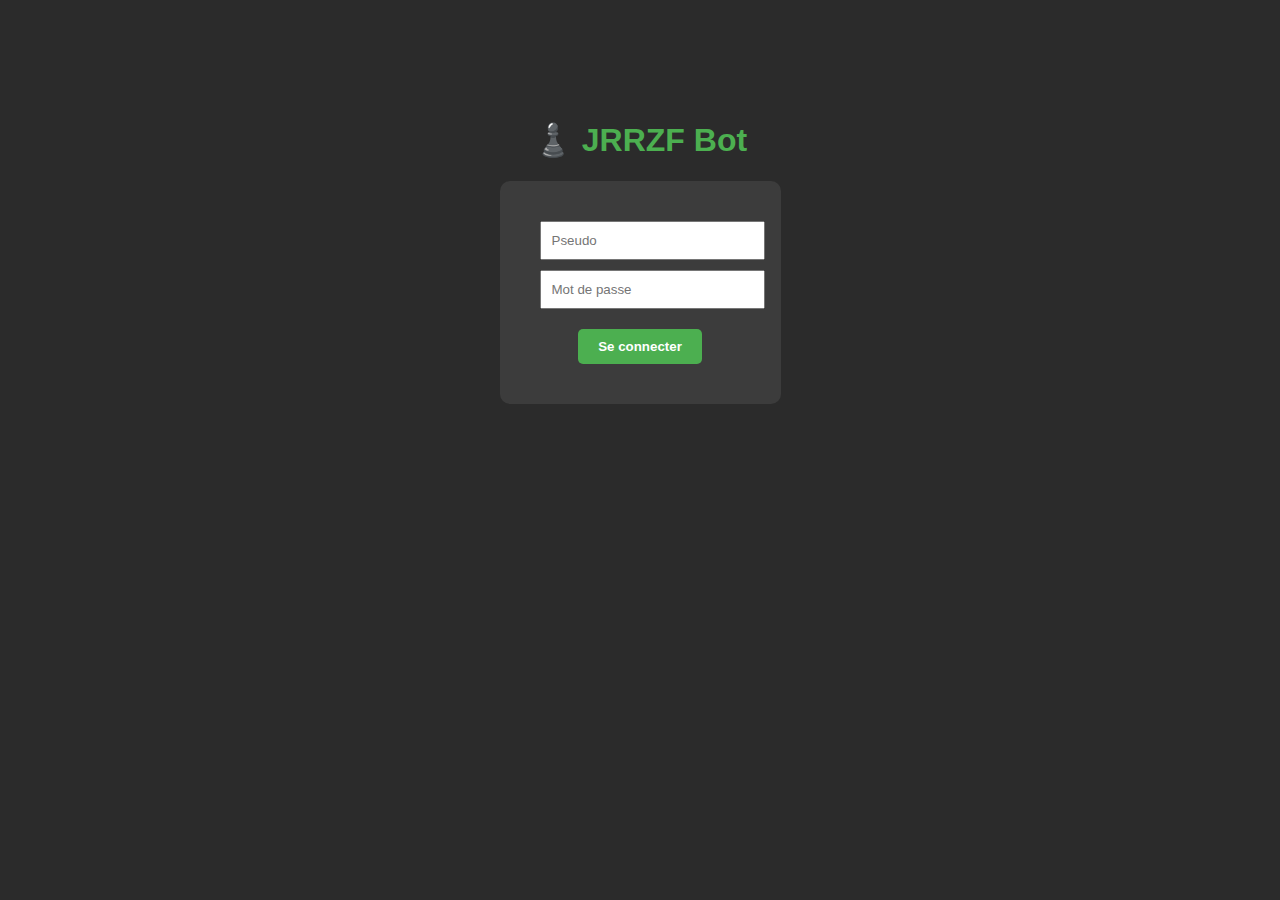
<file: jr-bot/src/main/resources/static/index.html>
<!DOCTYPE html>
<html lang="fr">
<head>
    <meta charset="UTF-8">
    <title>Connexion - JRRZF Chess</title>
    <link rel="stylesheet" href="css/style.css">
</head>
<body>
    <div style="margin-top: 100px; text-align: center;">
        <h1>♟️ JRRZF Bot</h1>
        <div style="background: #3c3c3c; padding: 40px; border-radius: 10px;">
            <input type="text" id="username" placeholder="Pseudo" style="padding: 10px; width: 100%; margin-bottom: 10px;"><br>
            <input type="password" id="password" placeholder="Mot de passe" style="padding: 10px; width: 100%; margin-bottom: 20px;"><br>
            <button class="btn-primary" onclick="login()">Se connecter</button>
            <p id="error" style="color: red; display: none;">Erreur de connexion</p>
        </div>
    </div>

    <script>
        async function login() {
            const user = document.getElementById("username").value;
            const pass = document.getElementById("password").value;
            
            try {
                const response = await fetch('/api/auth/login', {
                    method: 'POST',
                    headers: { 'Content-Type': 'application/json' },
                    body: JSON.stringify({ username: user, password: pass })
                });

                if (response.ok) {
                    localStorage.setItem("username", user);
                    window.location.href = "dashboard.html";
                } else {
                    document.getElementById("error").style.display = "block";
                }
            } catch (e) {
                console.error(e);
                alert("Erreur serveur");
            }
        }
    </script>
</body>
</html>
</file>
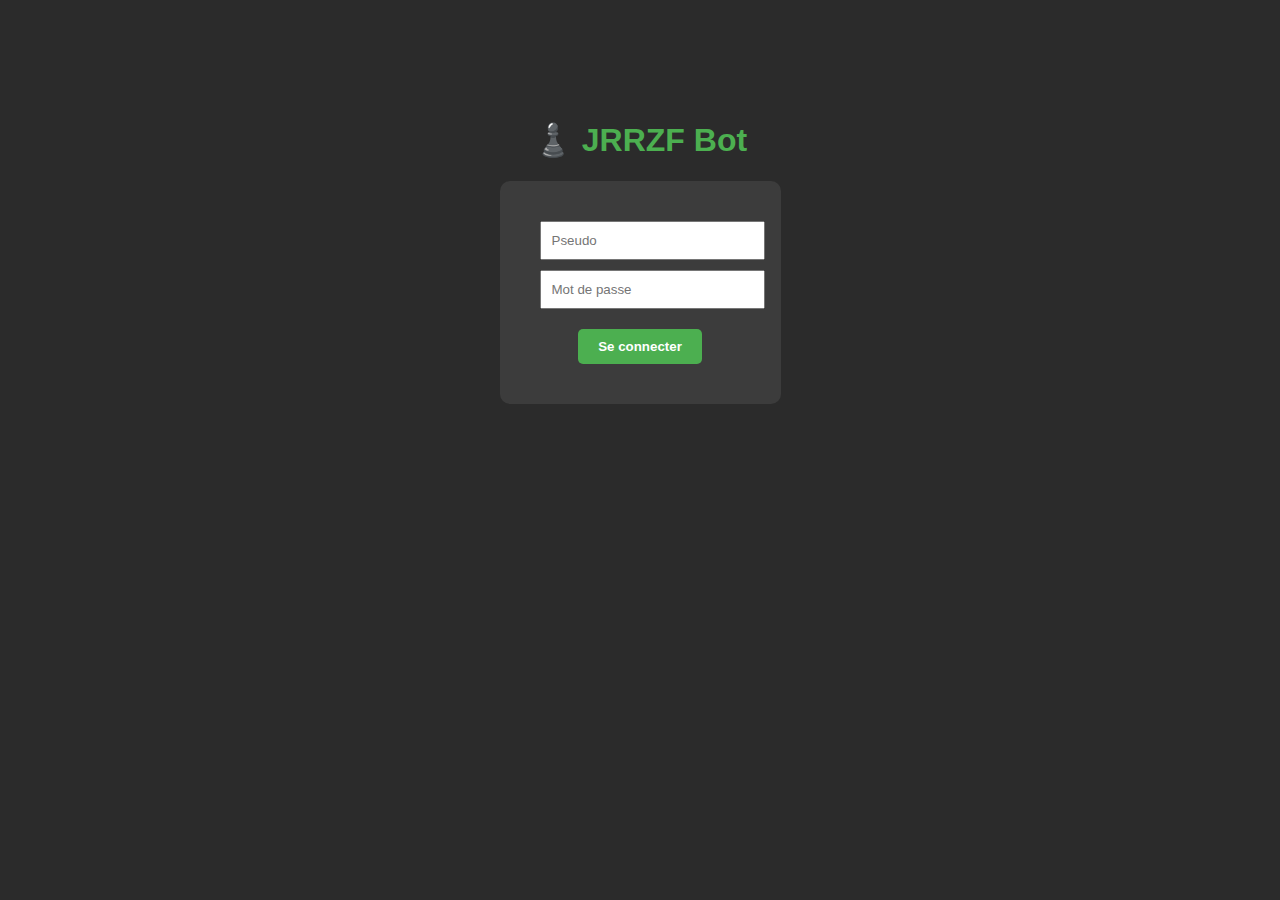
<file: jr-bot/src/main/resources/static/dashboard.html>
<!DOCTYPE html>
<html lang="fr">
<head>
    <meta charset="UTF-8">
    <title>Dashboard</title>
    <link rel="stylesheet" href="css/style.css">
</head>
<body>
    <div style="width: 80%; margin-top: 20px; display: flex; justify-content: space-between;">
        <h2 id="welcomeMsg">Bonjour</h2>
        <button class="btn-secondary" onclick="logout()">Déconnexion</button>
    </div>

    <div class="grid-menu">
        <div class="card" onclick="window.location.href='game.html'">
            <div class="icon">♟️</div>
            <h3>JOUER</h3>
            <p>Affronter le Bot</p>
        </div>

        <div class="card" onclick="window.location.href='profile.html'">
            <div class="icon">📊</div>
            <h3>PROFIL</h3>
            <p>Mes Statistiques</p>
        </div>

        <div class="card" onclick="alert('Module Ouvertures : En construction via analyse DB')">
            <div class="icon">📖</div>
            <h3>OUVERTURES</h3>
            <p>Mon répertoire</p>
        </div>

        <div class="card" onclick="window.location.href='history.html'">
            <div class="icon">📜</div>
            <h3>PARTIES</h3>
            <p>Revoir l'historique</p>
        </div>
    </div>

    <script>
        const user = localStorage.getItem("username");
        if (!user) window.location.href = "index.html";
        document.getElementById("welcomeMsg").innerText = "Bonjour, " + user;

        function logout() {
            localStorage.clear();
            window.location.href = "index.html";
        }
    </script>
</body>
</html>
</file>
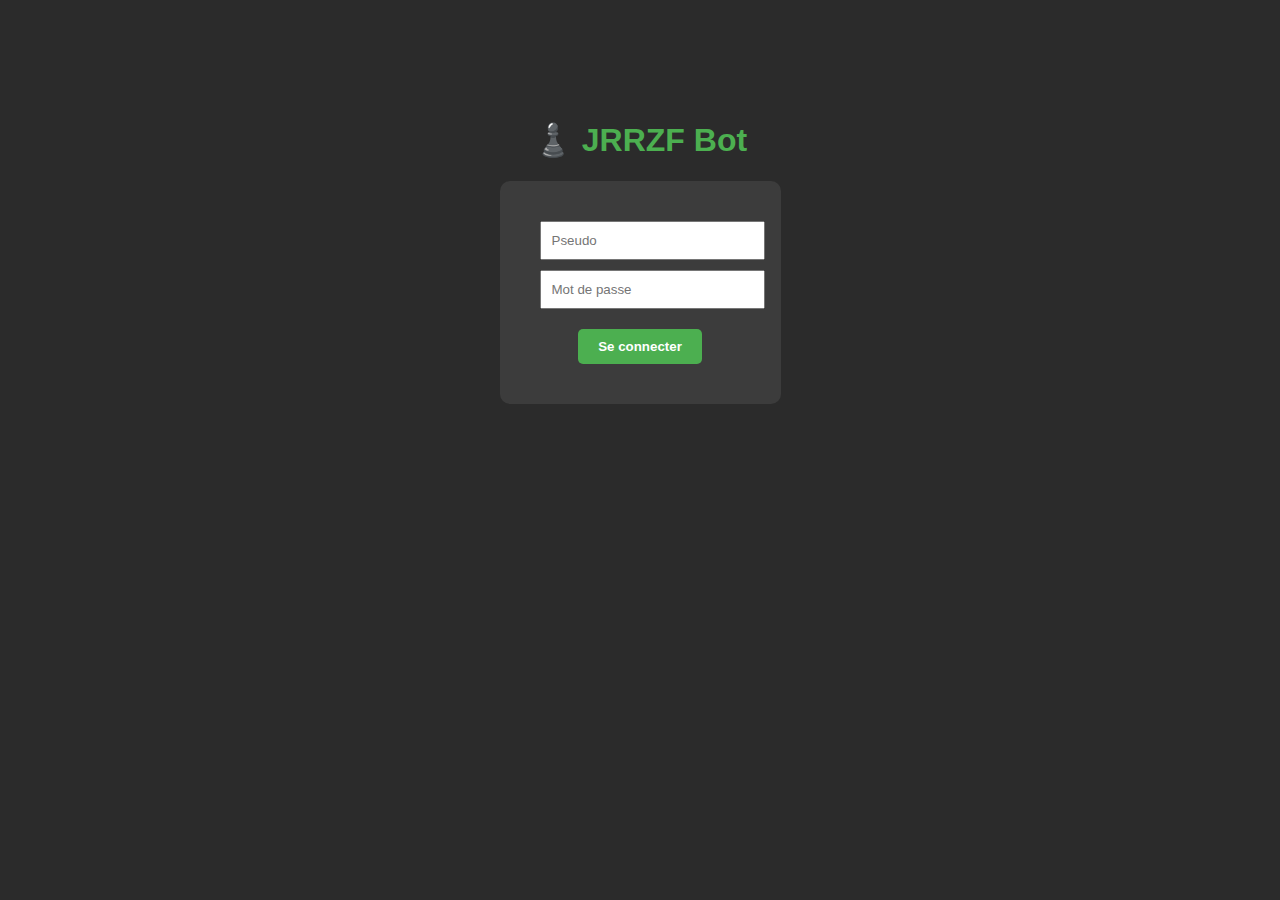
<file: jr-bot/src/main/resources/static/history.html>
<!DOCTYPE html>
<html lang="fr">
<head>
    <meta charset="UTF-8">
    <title>Historique - JRRZF</title>
    <link rel="stylesheet" href="css/style.css">
    <style>
        table { width: 80%; margin: 20px auto; border-collapse: collapse; background: #3c3c3c; }
        th, td { padding: 15px; text-align: left; border-bottom: 1px solid #555; }
        th { background: #444; color: #4caf50; }
        tr:hover { background: #4a4a4a; }
    </style>
</head>
<body>
    <button onclick="window.location.href='dashboard.html'" style="position: absolute; top: 20px; left: 20px;">⬅ Retour</button>
    <h1>Historique des Parties</h1>

    <table>
        <thead>
            <tr>
                <th>Date</th>
                <th>Blancs</th>
                <th>Noirs</th>
                <th>Résultat</th>
            </tr>
        </thead>
        <tbody id="historyBody">
            <tr><td colspan="4">Chargement...</td></tr>
        </tbody>
    </table>

    <script src="js/history.js"></script>
</body>
</html>
</file>
<file: jr-bot/src/main/resources/static/css/style.css>
body {
    background-color: #2b2b2b;
    color: #e0e0e0;
    font-family: 'Segoe UI', sans-serif;
    margin: 0;
    display: flex;
    flex-direction: column;
    align-items: center;
    min-height: 100vh;
}
h1, h2 { color: #4caf50; }
button {
    cursor: pointer;
    padding: 10px 20px;
    border: none;
    border-radius: 5px;
    font-weight: bold;
    transition: 0.2s;
}
button:hover { opacity: 0.8; }
.btn-primary { background-color: #4caf50; color: white; }
.btn-danger { background-color: #e57373; color: white; }
.btn-secondary { background-color: #78909c; color: white; }

/* Dashboard Grid */
.grid-menu {
    display: grid;
    grid-template-columns: 1fr 1fr;
    gap: 20px;
    margin-top: 50px;
}
.card {
    background: #3c3c3c;
    padding: 40px;
    border-radius: 10px;
    text-align: center;
    width: 200px;
    cursor: pointer;
    border: 1px solid #555;
}
.card:hover { background: #4a4a4a; border-color: #4caf50; }
.card h3 { margin: 10px 0 0; }
.icon { font-size: 3rem; }

/* Game Area */
#board { width: 500px; margin: 20px auto; }
.controls { display: flex; gap: 10px; margin-top: 20px; }
</file>
